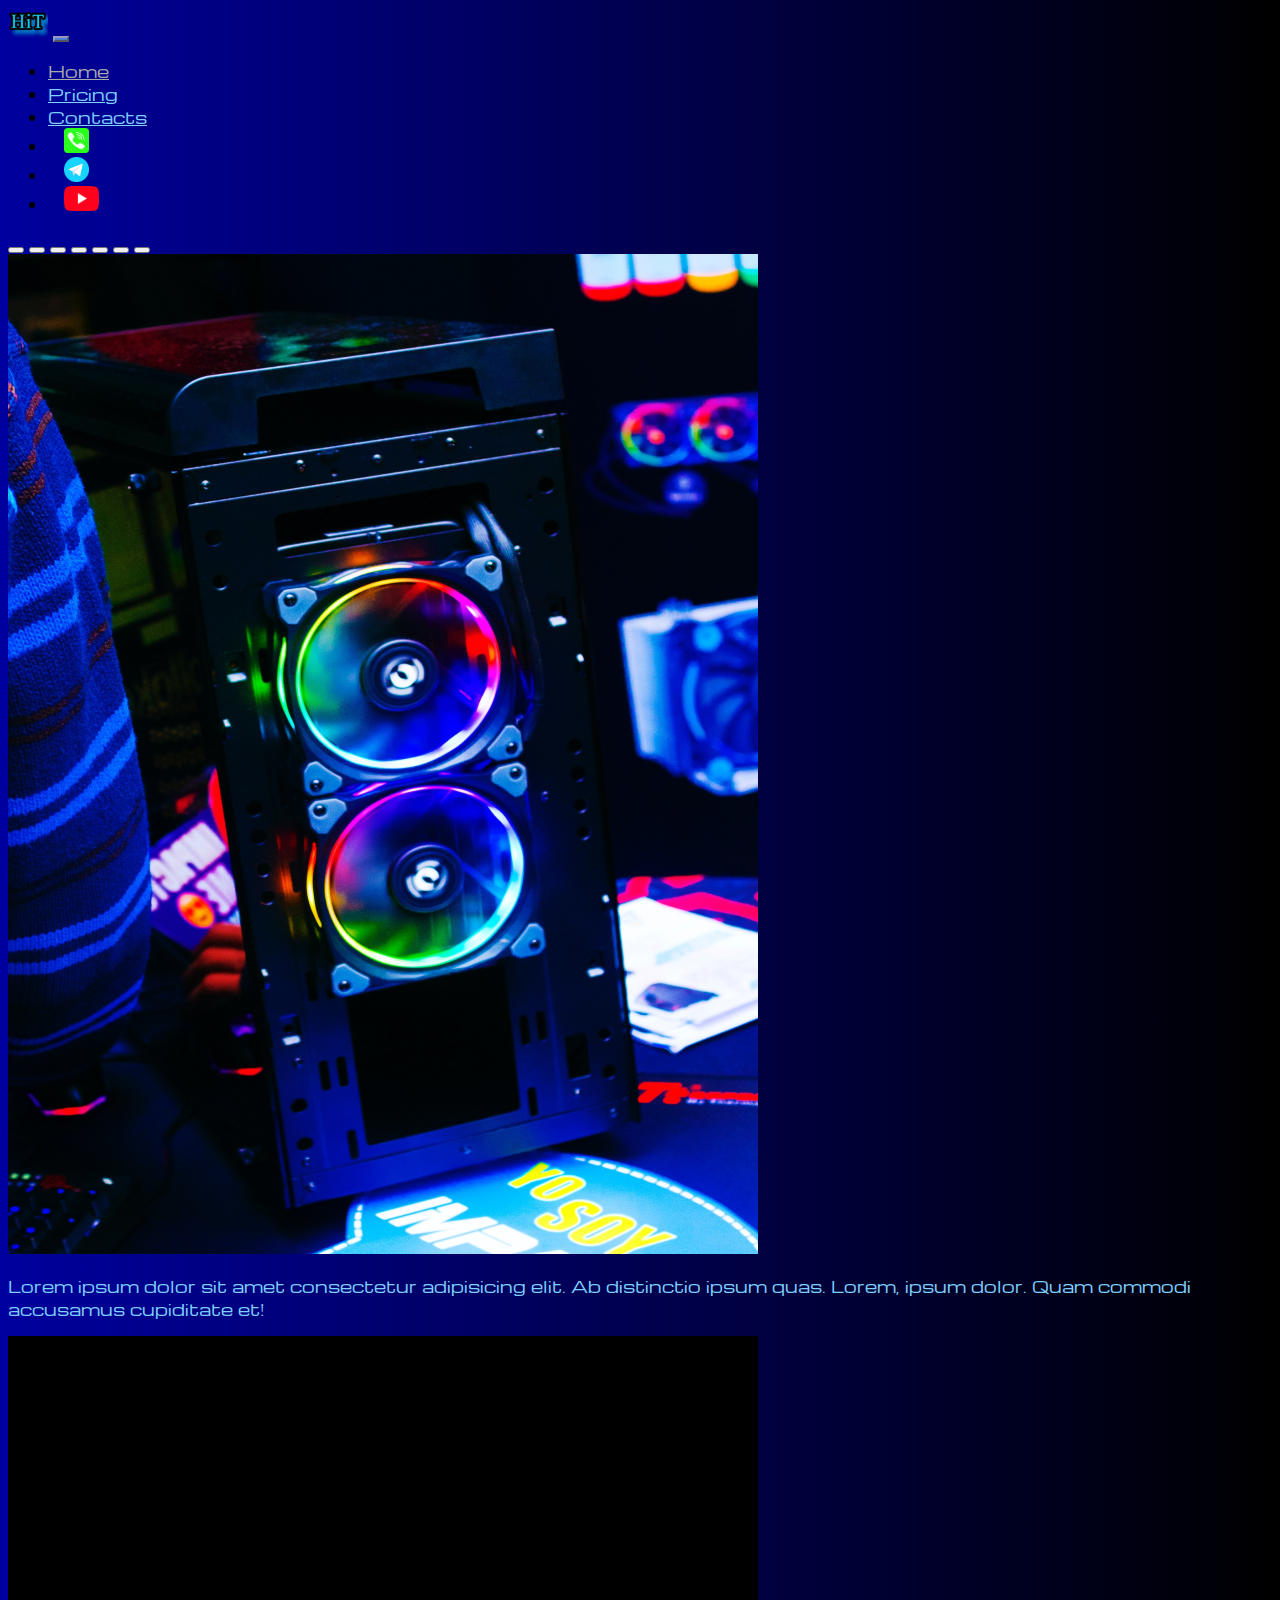
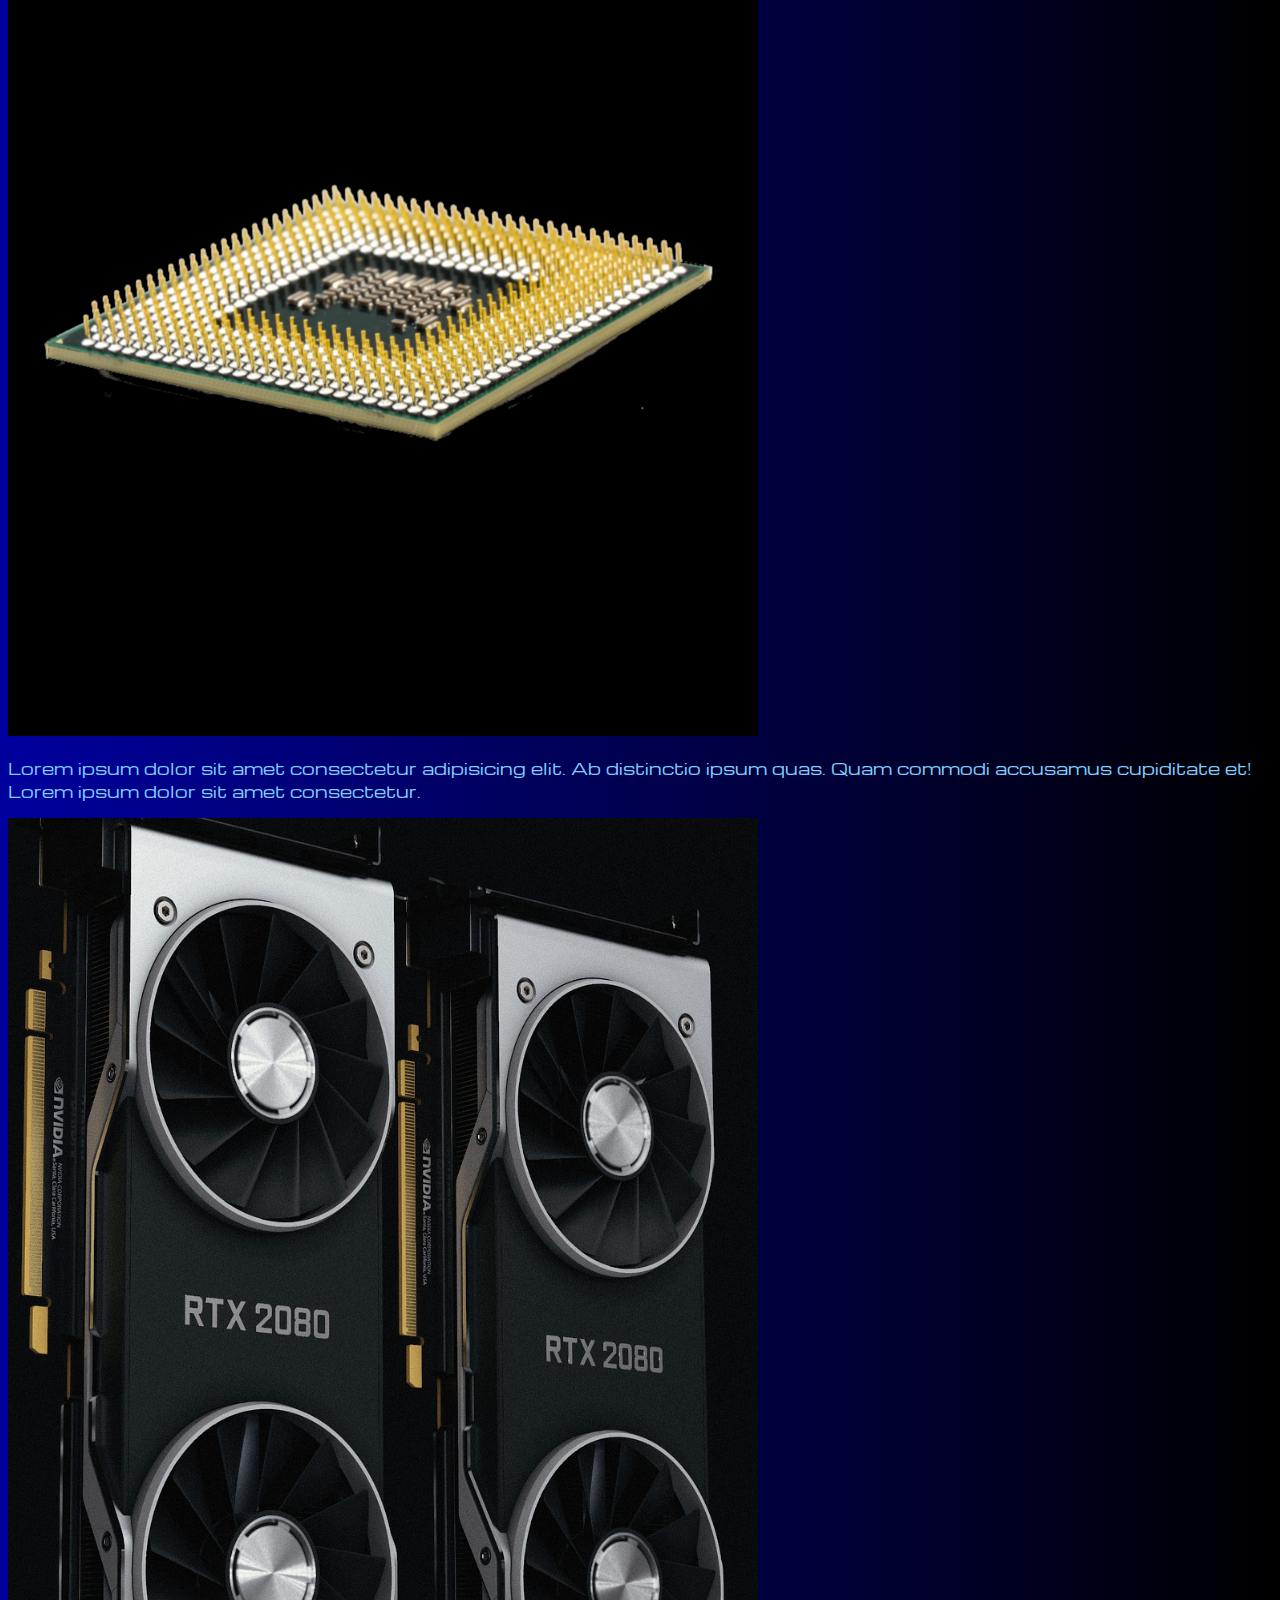
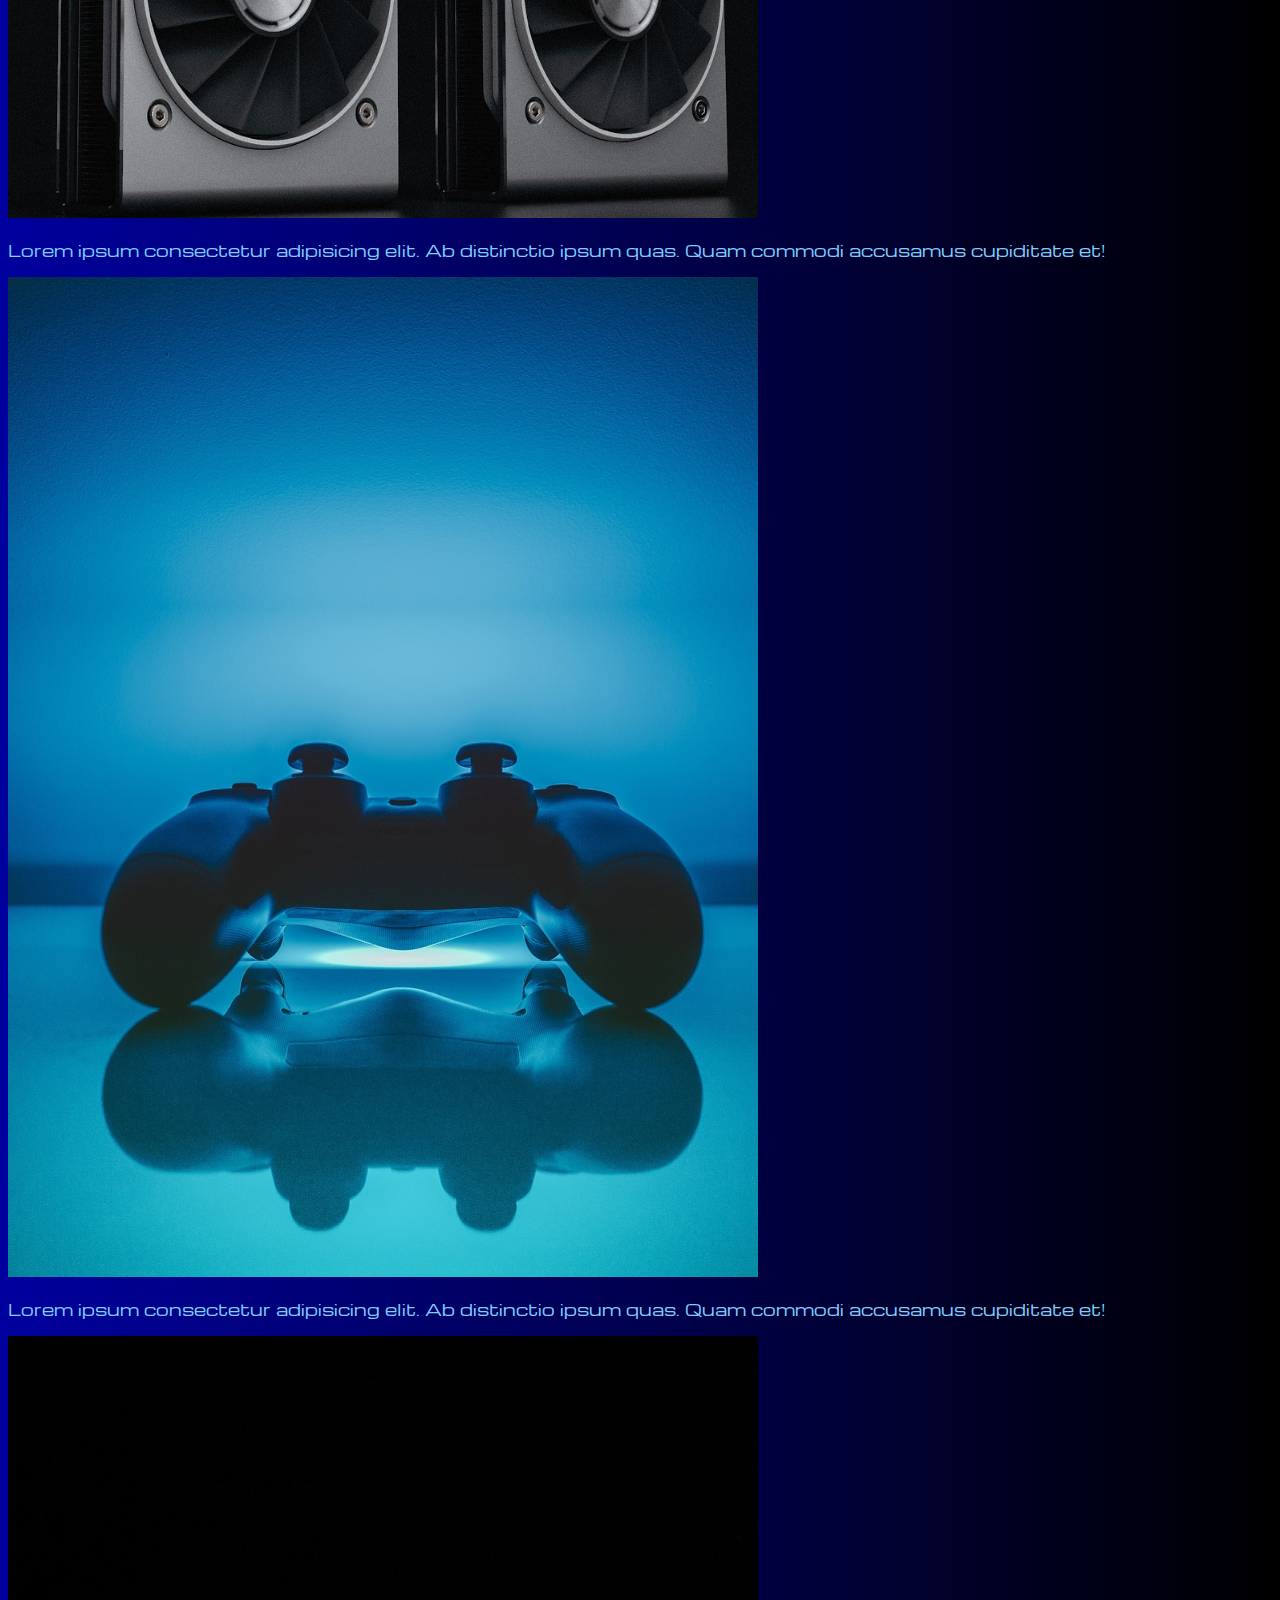
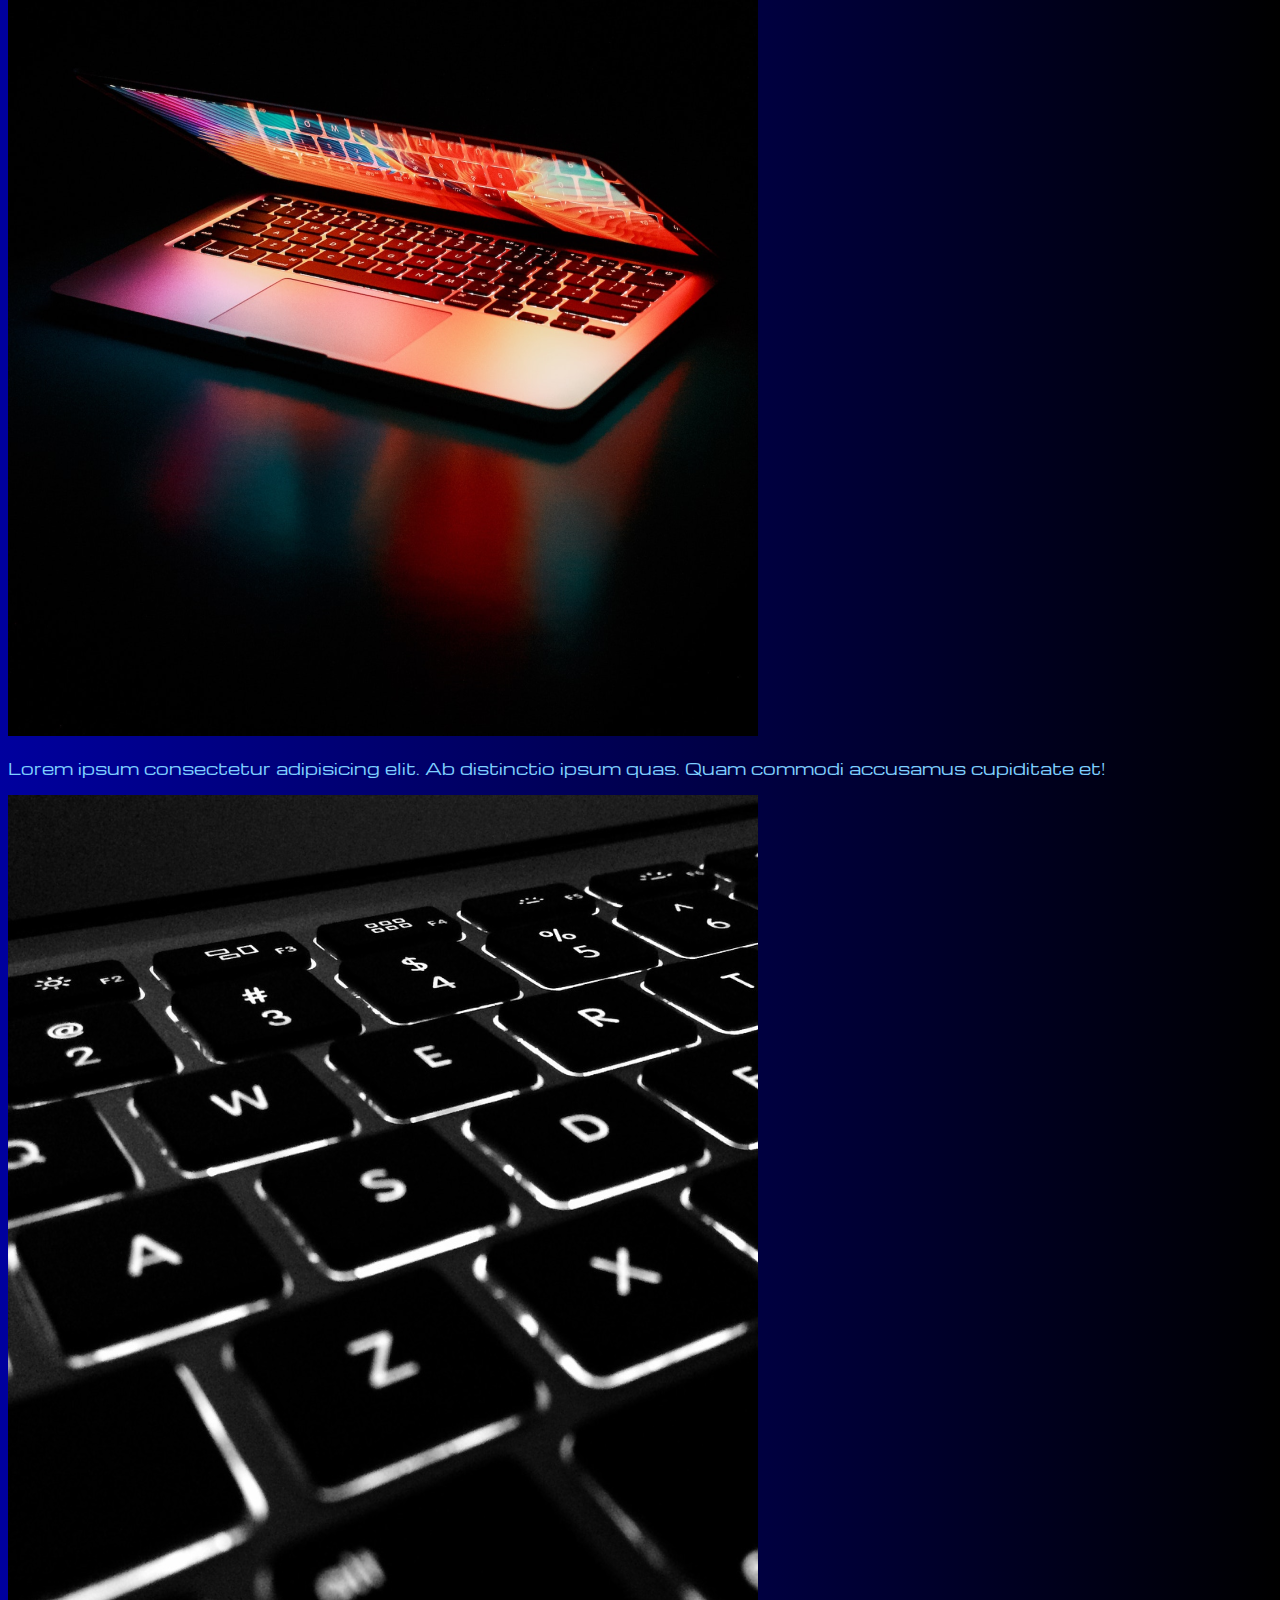
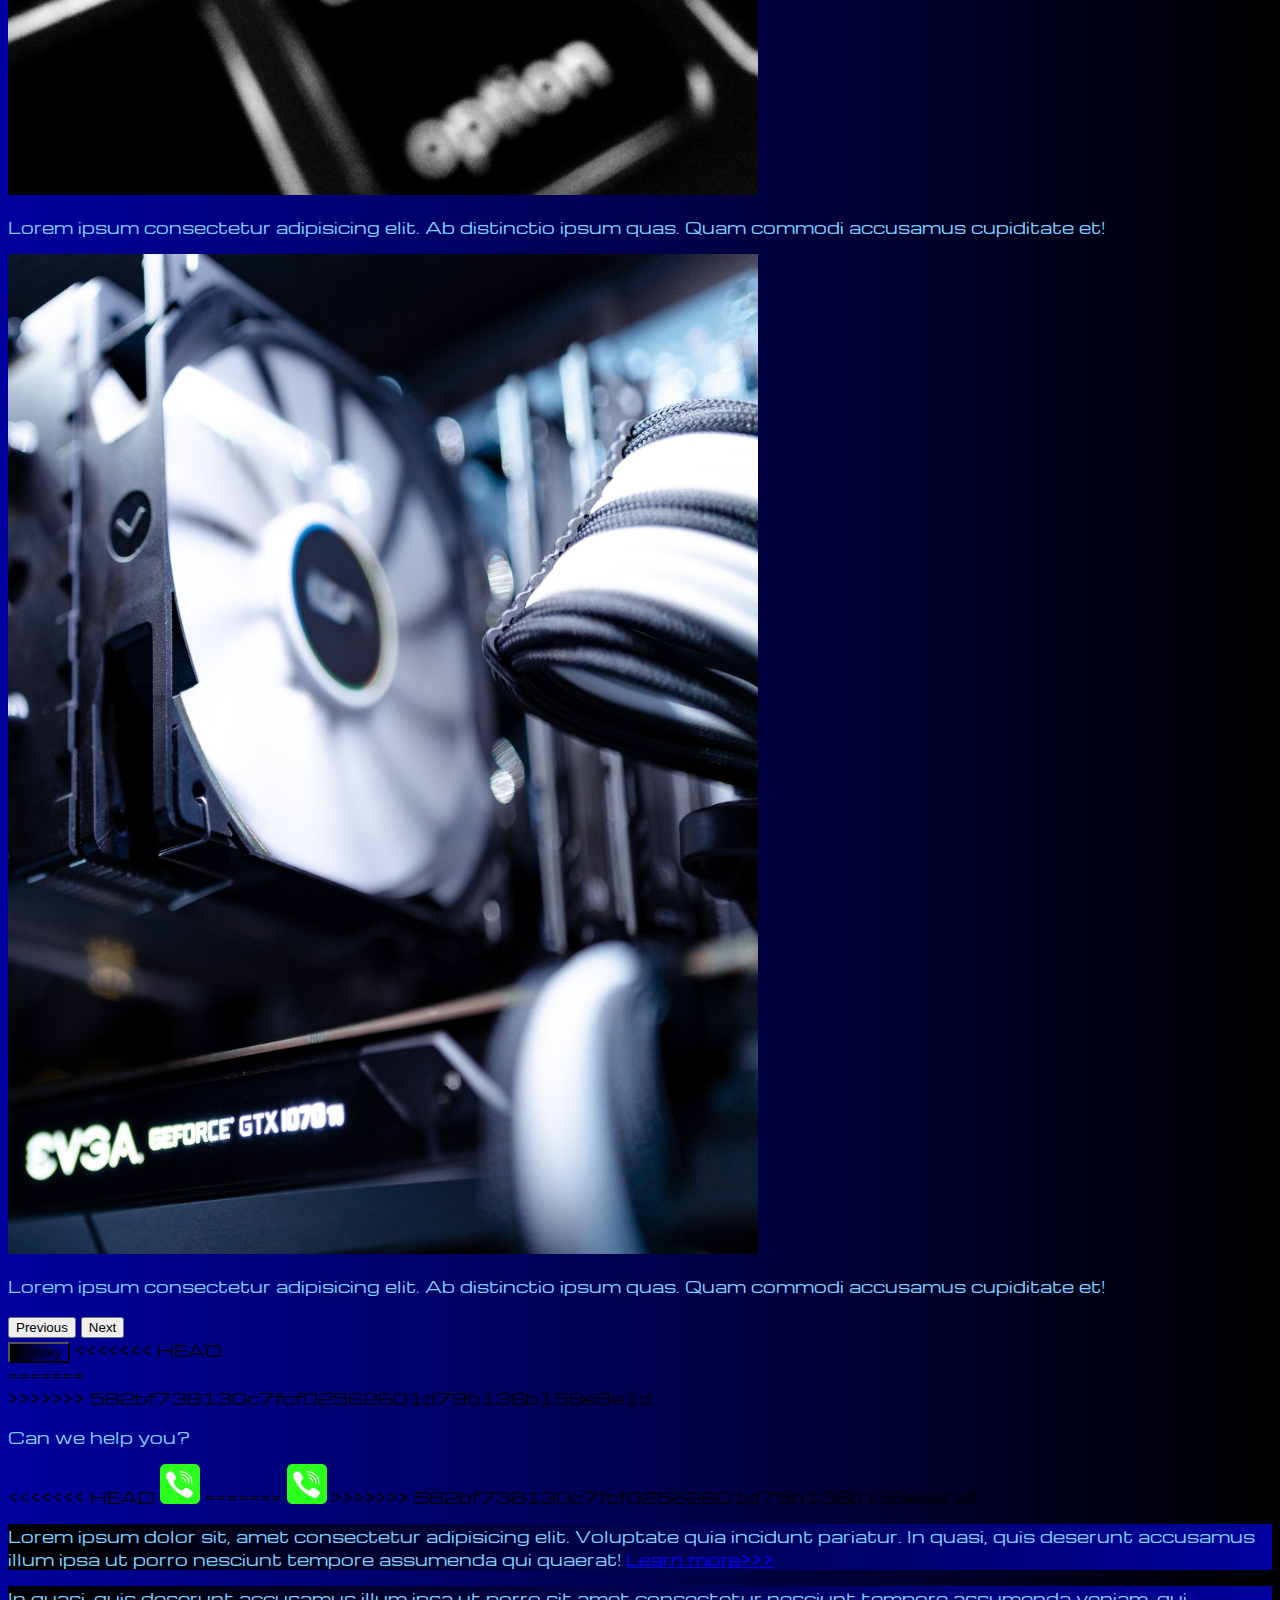
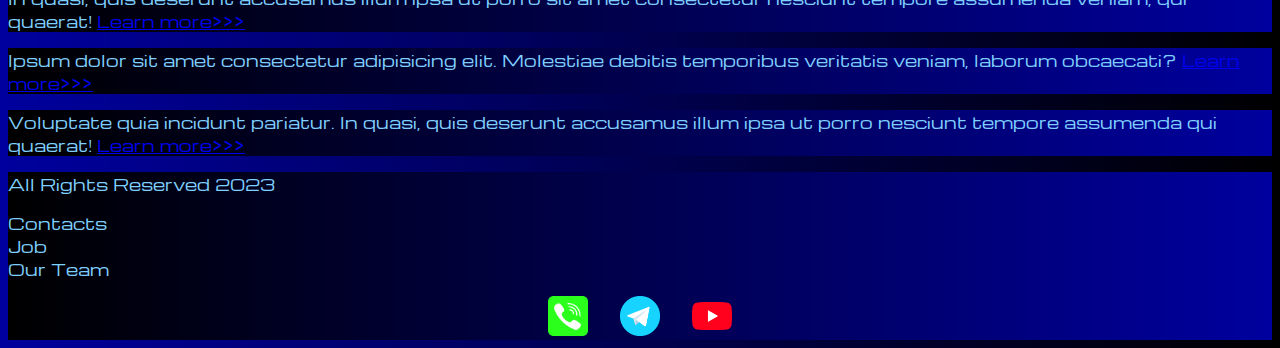
<file: index.html>
<!DOCTYPE html>
<html lang="en">

<head>
    <meta charset="UTF-8">
    <meta http-equiv="X-UA-Compatible" content="IE=edge">
    <meta name="viewport" content="width=device-width, initial-scale=1.0">
    <link href="https://cdn.jsdelivr.net/npm/bootstrap@5.3.0-alpha3/dist/css/bootstrap.min.css" rel="stylesheet"
        integrity="sha384-KK94CHFLLe+nY2dmCWGMq91rCGa5gtU4mk92HdvYe+M/SXH301p5ILy+dN9+nJOZ" crossorigin="anonymous">
    <link rel="stylesheet" href="source/styles/styles.css">
    <link rel="stylesheet" href="source/styles/bgvideo.css">

    <link rel="apple-touch-icon" sizes="180x180" href="source/files/favicon_io/apple-touch-icon.png">
    <link rel="icon" type="image/png" sizes="32x32" href="source/files/favicon_io/favicon-32x32.png">
    <link rel="icon" type="image/png" sizes="16x16" href="source/files/favicon_io/favicon-16x16.png">
    <link rel="manifest" href="source/files/favicon_io/site.webmanifest">
    <title>HiT</title>
</head>

<body>
    <header>
        <nav class="navbar navbar-expand-lg bg-dark">
            <div class="container-fluid">
                <a class="navbar-brand" href="/"><img src="/source/images/logo.png" alt="logo"></a>
                <button class="navbar-toggler" type="button" data-bs-toggle="collapse" data-bs-target="#navbarNav"
                    aria-controls="navbarNav" aria-expanded="false" aria-label="Toggle navigation">
                    <span class="navbar-toggler-icon"></span>
                </button>
                <div class="collapse navbar-collapse" id="navbarNav">
                    <ul class="navbar-nav">
                        <li class="nav-item">
                            <a class="nav-link active" aria-current="page" href="/">Home</a>
                        </li>
                        <li class="nav-item">
                            <a class="nav-link" href="pricing.html">Pricing</a>
                        </li>
                        <li class="nav-item">
                            <a class="nav-link" href="pricing.html">Contacts</a>
                        </li>
                        <li class="nav-item">
                            <a class="nav-link" href="pricing.html">
                                <img style="width: 25px; margin-inline: 1em; " src="source/images/phone.png"
                                    alt="phone">
                            </a>
                        </li>
                        <li class="nav-item">
                            <a class="nav-link" href="pricing.html">
                                <img style="width: 25px; margin-inline: 1em; " src="source/images/tg.png"
                                    alt="telegram">
                            </a>
                        </li>
                        <li class="nav-item">
                            <a class="nav-link" href="pricing.html">
                                <img style="width: 35px; margin-inline: 1em; " src="source/images/yt.png" alt="youtube">
                            </a>
                        </li>
                    </ul>
                </div>
            </div>
        </nav>
    </header>

    <section>
        <!-- <div class="bgvideo">
            <video src="source/files/microchip_server_system.mp4" type="video/mp4" autoplay muted loop></video>
            <div class="effect"></div>
            <div class="video-text">
                <h1>Future's here</h1>
            </div>
        </div> -->

        <div class="container-fluid mt-4">
            <div class="row">

                <div class="col-lg-1">

                </div>

                <div class="col-lg-8 col-md-12">
                    <div class="row">

                        <div id="carouselExampleIndicators" class="carousel slide">
                            <div class="carousel-indicators">
                                <button type="button" data-bs-target="#carouselExampleIndicators" data-bs-slide-to="0"
                                    class="active" aria-current="true" aria-label="Slide 1"></button>
                                <button type="button" data-bs-target="#carouselExampleIndicators" data-bs-slide-to="1"
                                    aria-label="Slide 2"></button>
                                <button type="button" data-bs-target="#carouselExampleIndicators" data-bs-slide-to="2"
                                    aria-label="Slide 3"></button>
                                <button type="button" data-bs-target="#carouselExampleIndicators" data-bs-slide-to="3"
                                    aria-label="Slide 4"></button>
                                <button type="button" data-bs-target="#carouselExampleIndicators" data-bs-slide-to="4"
                                    aria-label="Slide 5"></button>
                                <button type="button" data-bs-target="#carouselExampleIndicators" data-bs-slide-to="5"
                                    aria-label="Slide 6"></button>
                                <button type="button" data-bs-target="#carouselExampleIndicators" data-bs-slide-to="6"
                                    aria-label="Slide 7"></button>
                            </div>
                            <div class="carousel-inner">
                                <div class="carousel-item active">
                                    <div class="d-block w-100">
                                        <div class="row">
                                            <div class="col-lg6 col-md-6">
                                                <img class="w-100" src="source/images/gaming pc.png" alt="gaming pc">
                                            </div>
                                            <div class="col-lg6 col-md-6 slide-text">
                                                <p>Lorem ipsum dolor sit amet consectetur adipisicing
                                                    elit. Ab
                                                    distinctio ipsum quas. Lorem, ipsum dolor. Quam commodi accusamus
                                                    cupiditate et!</p>
                                            </div>
                                        </div>
                                    </div>
                                </div>
                                <div class="carousel-item">
                                    <div class="d-block w-100">
                                        <div class="row">
                                            <div class="col-lg6 col-md-6">
                                                <img class="w-100" src="source/images/cpu.png" alt="cpu">
                                            </div>
                                            <div class="col-lg6 col-md-6 slide-text">
                                                <p>Lorem ipsum dolor sit amet consectetur adipisicing
                                                    elit. Ab
                                                    distinctio ipsum quas. Quam commodi accusamus cupiditate et! Lorem
                                                    ipsum dolor sit amet consectetur.</p>
                                            </div>
                                        </div>
                                    </div>
                                </div>
                                <div class="carousel-item">
                                    <div class="d-block w-100">
                                        <div class="row">
                                            <div class="col-lg6 col-md-6">
                                                <img class="w-100" src="source/images/gpu.png" alt="gpu">
                                            </div>
                                            <div class="col-lg6 col-md-6 slide-text">
                                                <p>Lorem ipsum consectetur adipisicing elit. Ab
                                                    distinctio ipsum quas. Quam commodi accusamus cupiditate et!</p>
                                            </div>
                                        </div>
                                    </div>
                                </div>
                                <div class="carousel-item">
                                    <div class="d-block w-100">
                                        <div class="row">
                                            <div class="col-lg6 col-md-6">
                                                <img class="w-100" src="source/images/controller.png" alt="controller">
                                            </div>
                                            <div class="col-lg6 col-md-6 slide-text">
                                                <p>Lorem ipsum consectetur adipisicing elit. Ab
                                                    distinctio ipsum quas. Quam commodi accusamus cupiditate et!</p>
                                            </div>
                                        </div>
                                    </div>
                                </div>
                                <div class="carousel-item">
                                    <div class="d-block w-100">
                                        <div class="row">
                                            <div class="col-lg6 col-md-6">
                                                <img class="w-100" src="source/images/laptop.png" alt="laptop">
                                            </div>
                                            <div class="col-lg6 col-md-6 slide-text">
                                                <p>Lorem ipsum consectetur adipisicing elit. Ab
                                                    distinctio ipsum quas. Quam commodi accusamus cupiditate et!</p>
                                            </div>
                                        </div>
                                    </div>
                                </div>
                                <div class="carousel-item">
                                    <div class="d-block w-100">
                                        <div class="row">
                                            <div class="col-lg6 col-md-6">
                                                <img class="w-100" src="source/images/acc.png" alt="gaming pc">
                                            </div>
                                            <div class="col-lg6 col-md-6 slide-text">
                                                <p>Lorem ipsum consectetur adipisicing elit. Ab
                                                    distinctio ipsum quas. Quam commodi accusamus cupiditate et!</p>
                                            </div>
                                        </div>
                                    </div>
                                </div>
                                <div class="carousel-item">
                                    <div class="d-block w-100">
                                        <div class="row">
                                            <div class="col-lg6 col-md-6">
                                                <img class="w-100" src="source/images/other.png" alt="other">
                                            </div>
                                            <div class="col-lg6 col-md-6 slide-text">
                                                <p>Lorem ipsum consectetur adipisicing elit. Ab
                                                    distinctio ipsum quas. Quam commodi accusamus cupiditate et!</p>
                                            </div>
                                        </div>
                                    </div>
                                </div>
                            </div>
                            <button class="carousel-control-prev" type="button"
                                data-bs-target="#carouselExampleIndicators" data-bs-slide="prev">
                                <span class="carousel-control-prev-icon" aria-hidden="true"></span>
                                <span class="visually-hidden">Previous</span>
                            </button>
                            <button class="carousel-control-next" type="button"
                                data-bs-target="#carouselExampleIndicators" data-bs-slide="next">
                                <span class="carousel-control-next-icon" aria-hidden="true"></span>
                                <span class="visually-hidden">Next</span>
                            </button>
                        </div>

                        <div class="col-lg-12 col-md-12 text-center mt-4">
                            <button type="button" class="btn btn-outline-primary btn-lg my-4">Primary</button>
                            <<<<<<< HEAD </div>
                                =======
                        </div>
                        >>>>>>> 582bf738130c7fcf02562601d79b136b158e9e1d

                        <div class="col-lg-12 col-md-12 text-center mt-4">
                            <p>Can we help you?</p>
                        </div>
                        <div class="col-lg-12 col-md-12 text-center">
                            <<<<<<< HEAD <img class="call-animation" style="width: 40px;" src="source/images/phone.png"
                                alt="phone">
                                =======
                                <img class="call-animation" style="width: 40px;" src="source/images/phone.png"
                                    alt="phone">
                                >>>>>>> 582bf738130c7fcf02562601d79b136b158e9e1d
                        </div>
                    </div>
                </div>

                <div class="col-lg-3 col-md-12">
                    <div class="row px-2">
                        <div class="col-lg-12 sidebar my-4">
                            <p>Lorem ipsum dolor sit, amet consectetur adipisicing elit. Voluptate quia incidunt
                                pariatur. In quasi, quis deserunt accusamus illum ipsa ut porro nesciunt tempore
                                assumenda qui quaerat! <a href="#">Learn more>>></a></p>
                        </div>
                        <div class="col-lg-12 sidebar my-4">
                            <p> In quasi, quis deserunt accusamus illum ipsa ut porro sit amet consectetur nesciunt
                                tempore assumenda veniam, qui quaerat! <a href="#">Learn more>>></a></p>
                        </div>
                        <div class="col-lg-12 sidebar my-4">
                            <p>Ipsum dolor sit amet consectetur adipisicing elit. Molestiae debitis temporibus
                                veritatis veniam, laborum obcaecati? <a href="#">Learn more>>></a></p>
                        </div>
                        <div class="col-lg-12 sidebar my-4">
                            <p>Voluptate quia incidunt pariatur. In quasi, quis deserunt accusamus illum ipsa ut porro
                                nesciunt tempore assumenda qui quaerat! <a href="#">Learn more>>></a></p>
                        </div>
                    </div>
                </div>
            </div>
        </div>
    </section>

    <footer class="mt-4">
        <div class="container-fluid">
            <div class="row">
                <div class="col-lg-4 col-md-12 footer-text text-center">
                    <p>All Rights Reserved 2023</p>
                </div>
                <div class="col-lg-4 col-md-12 footer-text text-center">
                    <p>Contacts<br>Job<br>Our Team</p>
                </div>
                <div class="col-lg-4 col-md-12 footer-text text-center media-links">
                    <a href="#"><img style="width: 40px; margin-inline: 1em; " src="source/images/phone.png"
                            alt="phone"></a>
                    <a href="#"><img style="width: 40px; margin-inline: 1em; " src="source/images/tg.png"
                            alt="telegram"></a>
                    <a href="#"><img style="width: 40px; margin-inline: 1em; " src="source/images/yt.png"
                            alt="youtube"></a>
                </div>
            </div>
        </div>
    </footer>

    <script src="https://cdn.jsdelivr.net/npm/bootstrap@5.3.0-alpha3/dist/js/bootstrap.bundle.min.js"
        integrity="sha384-ENjdO4Dr2bkBIFxQpeoTz1HIcje39Wm4jDKdf19U8gI4ddQ3GYNS7NTKfAdVQSZe"
        crossorigin="anonymous"></script>
</body>

</html>
</file>
<file: source/styles/styles.css>
@import url('https://fonts.googleapis.com/css?family=Michroma&display=swap');

:root {
    --color-text: rgb(127, 208, 255);
    --color-bgCards: linear-gradient(270deg, #00009e 0%, #000 100%, #fff 100%);
}

body {
    font-family: Michroma, serif;
    background: linear-gradient(90deg, #00009e 0%, #000000 100%, #fff 100%);
}

p {
    color: var(--color-text);
}

.nav-link {
    color: var(--color-text);
}

.navbar-nav .nav-link.active {
    color: rgb(169, 169, 169);
}

.navbar-brand img {
    width: 40px;
}

.navbar-toggler {
    background-color:rgba(127, 208, 255, 0.604);
    border-color: rgb(152, 152, 188);
}

.sidebar {
    color: var(--color-text);
    background: var( --color-bgCards);
}

.card {
    background: var( --color-bgCards);
}

.card a {
    text-decoration: none;
    color: var(--color-text);
}

.slide-text,
.footer-text {
    color: var(--color-text);
    margin: auto auto;
}

footer,
.btn-outline-primary {
    background: var( --color-bgCards);
}

.media-links {
    display: flex;
    justify-content: center;
    align-items: center;
}

.call-animation {
    animation: myAnim 2s ease 0s infinite normal forwards;
    
}

@keyframes myAnim {
	0%,
	100% {
		transform: translateX(0%);
		transform-origin: 50% 50%;
	}

	15% {
		transform: translateX(-30px) rotate(-6deg);
	}

	30% {
		transform: translateX(15px) rotate(6deg);
	}

	45% {
		transform: translateX(-15px) rotate(-3.6deg);
	}

	60% {
		transform: translateX(9px) rotate(2.4deg);
	}

	75% {
		transform: translateX(-6px) rotate(-1.2deg);
	}
}

@media (max-width: 755px) {
    .curousel-indicatirs {
        display: none;
    }
}
</file>
<file: source/styles/bgvideo.css>
.bgvideo {
    height: 70vh;
    width: 100%;
    position: relative;
    display: flex;
    justify-content: center;
    align-items: center;
}

.bgvideo video {
    height: 70vh;
    width: 100%;
    position: absolute;
    top: 0;
    left: 0;
    object-fit: cover;
    z-index: 1;
}

.effect {
    height: 70vh;
    width: 100%;
    position: absolute;
    top: 0;
    left: 0;
    object-fit: cover;
    z-index: 2;
    background-color: #00000098;
}


.video-text {
    color: var(--color-text);
    z-index: 2;
}
</file>
